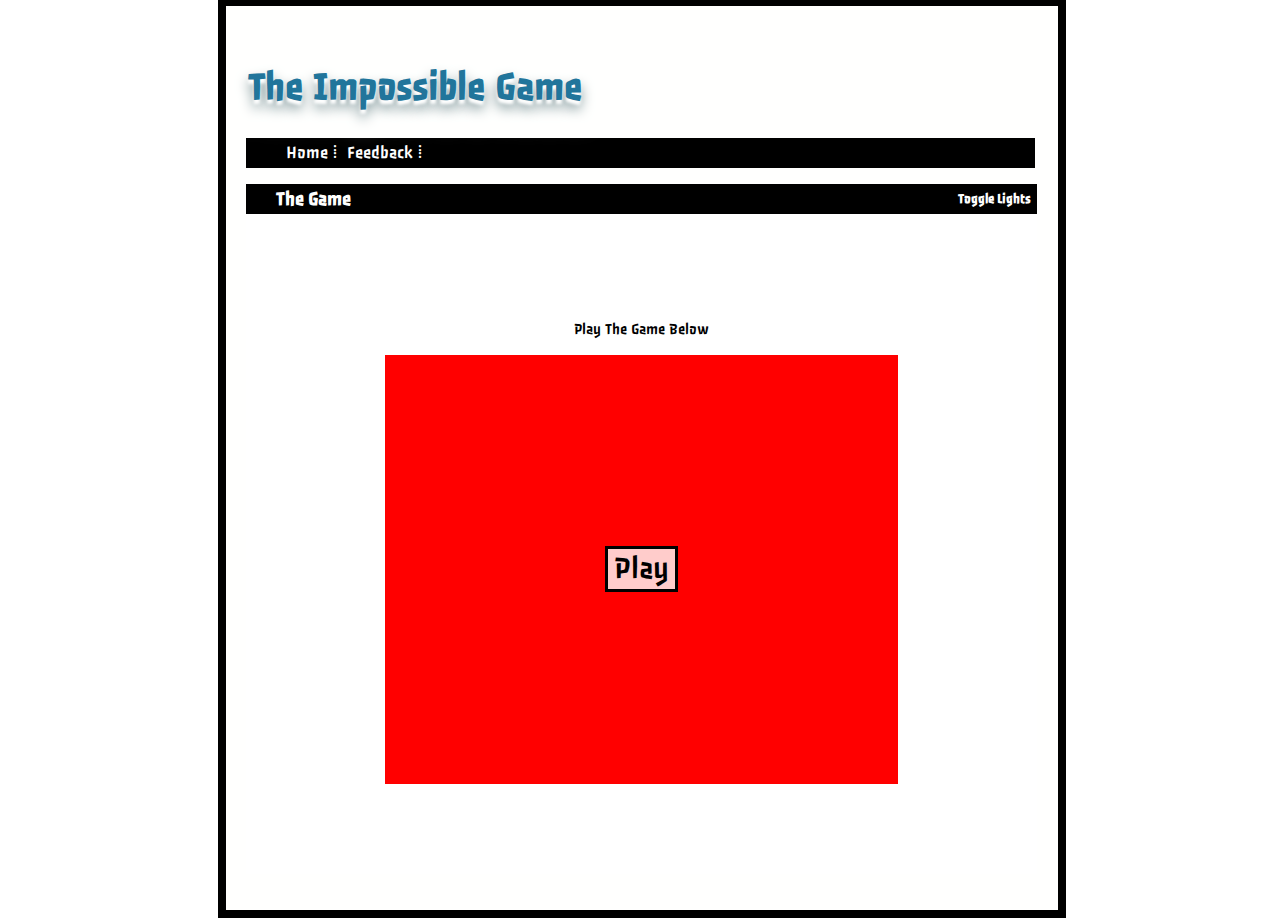
<file: index.html>
<!DOCTYPE html>
<html>
  <head>
    <meta charset="utf-8">
    <meta http-equiv="X-UA-Compatible" content="IE=edge">
    <title>The Game</title>
    <script src="https://ajax.googleapis.com/ajax/libs/jquery/3.1.0/jquery.min.js"></script>
    <script src="controls.js"></script>
    <link rel="stylesheet" type="text/css" href="page.css">
    <link href="https://fonts.googleapis.com/css?family=Passero+One" rel="stylesheet">
   </head>
  <body>
    <div class="sidebar">
    </div>
    <div class="center">
      <h1>The Impossible Game</h1>
      <ul>
        <li>Home &#8286;</li>
        <li>Feedback &#8286;</li>
      </ul>
      <div class="banner">
      <h2 class="title">The Game</h2>
      <h2 class="toggle">Toggle Lights</h2>
      </div>
      <div class="window">
      <p>Play The Game Below</p>
        <div class="game-window">
          <form action="game.html" method="get" accept-charset="utf-8">
          <div>
          <input type="submit" value="Play">
          </div>
          </form>
            </div>
          </div>
        </div>
      </div>
    </div>
  </body>
</html>
</file>
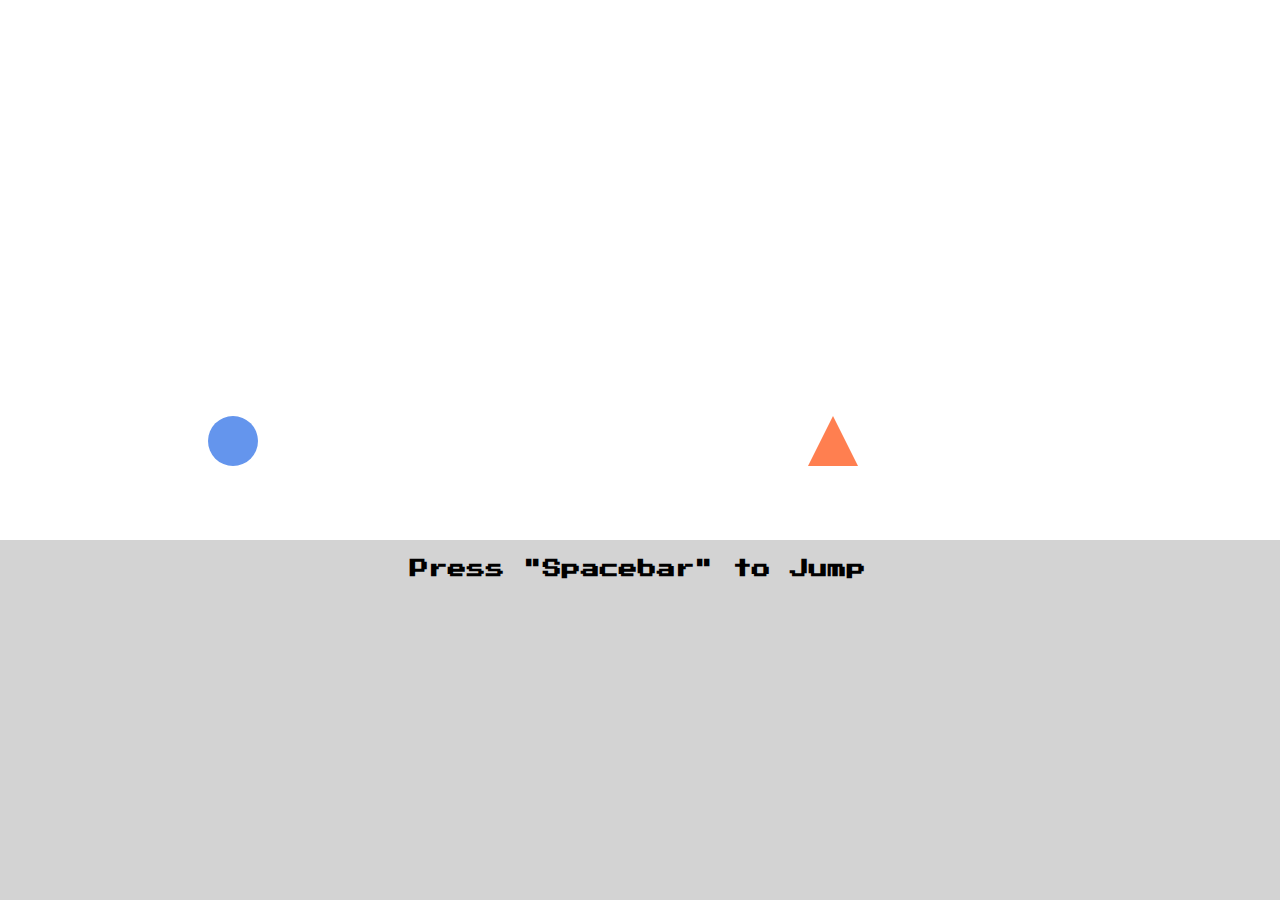
<file: game.html>
<!DOCTYPE html>
<html>
<head>
  <meta charset="utf-8">
  <meta http-equiv="X-UA-Compatible" content="IE=edge">
  <title>The Game!</title>
  <!-- According to the style guide, "http:" should be ommitted, but if it is removed, jquery cannot be linked -->
  <script src="https://ajax.googleapis.com/ajax/libs/jquery/3.1.0/jquery.min.js"></script>
  <script src="controls.js"></script>
  <link rel="stylesheet" type="text/css" href="style.css">
  <link href="https://fonts.googleapis.com/css?family=Press+Start+2P" rel="stylesheet">
</head>
<body>
<div class="game-window">
<div class="play-area">
  <div class="player"></div>
  <div class="triangle" id="stage1"></div>
  <div class="triangle" id="stage2" ></div>
  <div class="triangle" id="stage3"></div>
  <div class="triangle" id="stage4" ></div>
  <div class="platform" id="stage5"></div>
  <div class="triangle" id="stage6"></div>
  <div class="triangle" id="stage7"></div>
  <div class="platform" id="stage8"></div>
  <div class="platform" id="stage9"></div>
  <div class="platform" id="stage10"></div>
  <div class="triangle" id="stage11"></div>
  <div class="triangle" id="stage12"></div>
  <div class="platform" id="stage13"></div>
  <div class="platform" id="stage14"></div>
  <div class="platform" id="stage15"></div>
  <div class="triangle" id="stage16"></div>
  <div class="triangle" id="stage17"></div>
  <div class="triangle" id="stage18"></div>
  <div class="triangle" id="stage19"></div>
  <div class="triangle" id="stage20"></div>
  <div class="triangle" id="stage21"></div>
  <div class="triangle" id="stage22"></div>
  <div class="block" id="stage23"></div>
  <div class="block" id="stage24"></div>
  <div class="block" id="stage25"></div>
  <div class="block" id="stage26"></div>
  <div class="platform" id="stage27"></div>
  <div class="platform" id="stage28"></div>
  <div class="platform" id="stage29"></div>
  <div class="triangle" id="stage30"></div>
  <div class="platform" id="stage31"></div>
  <div class="platform" id="stage32"></div>
  <div class="platform" id="stage33"></div>
  <div class="triangle" id="stage34"></div>
  <div class="platform" id="stage35"></div>
  <div class="platform" id="stage36"></div>
  <div class="platform" id="stage37"></div>
  <div class="falling-block" id="stage38"></div>
  <div class="platform" id="stage39"></div>
  <div class="platform" id="stage40"></div>
  <div class="platform" id="stage41"></div>
  <div class="platform" id="stage42"></div>
  <div class="platform" id="stage43"></div>
  <div class="platform" id="stage44"></div>
  <div class="platform" id="stage45"></div>
  <!-- <div class="platform" id="stage56"></div>
  <div class="platform" id="stage51"></div>
  <div class="triangle" id="stage52"></div>
  <div class="triangle" id="stage53"></div>
  <div class="triangle" id="stage54"></div>
  <div class="raised-block" id="stage55"></div>
  <div class="raised-block" id="stage56"></div>
  <div class="raised-block" id="stage57"></div>
  <div class="raised-block" id="stage58"></div>
  <div class="platform" id="stage59"></div>
  <div class="platform" id="stage60"></div>
  <div class="platform" id="stage61"></div>
  <div class="platform" id="stage62"></div>
  <div class="platform" id="stage63"></div>
  <div class="platform" id="stage64"></div>
  <div class="platform" id="stage65"></div>
  <div class="platform" id="stage66"></div>
  <div class="platform" id="stage67"></div>
  <div class="platform" id="stage68"></div>
  <div class="platform" id="stage69"></div>
  <div class="platform" id="stage70"></div>
  <div class="triangle" id="stage71"></div>
  <div class="triangle" id="stage72"></div>
  <div class="platform" id="stage73"></div>
  <div class="platform" id="stage74"></div>
  <div class="platform" id="stage75"></div>
  <div class="platform" id="stage76"></div>
  <div class="platform" id="stage77"></div>
  <div class="falling-block" id="stage78"></div> -->
  <div class="game-over">
      <h1>Congratulations!!!</h1>
  </div>
</div>
<div class="menu-area">
  <h3>Press "Spacebar" to Jump</h3>
</div>
</div>
</body>
</html>
</file>
<file: page.css>
body {
  background: url("http://www.clipartkid.com/images/734/red-brick-wall-seamless-vector-illustration-background-texture-red-W3NBRD-clipart.jpg");
  display: flex;
  font-family: 'Passero One', cursive;
  height: 100vh;
  justify-content: space-around;
  width: 99vw;
}

h1 {
  color: #21759b;
  font-size: 40px;
  padding-left: 22px;
  padding-top: 30px;
  text-shadow: 0px 4px 3px rgba(255, 255, 255, 1),
  0px 8px 13px rgba(110, 136, 141, 1),
  0px 18px 23px rgba(255, 255, 255, 1);
}

h2 {
  color: white;
  display: inline-block;
  font-size: 20px;
  margin-left: 24px;
  width: 45%;
}

input {
  background-color: rgba(255, 255, 254, 0.8);
  border: 3px solid black;
  font-family: 'Passero One', cursive;
  font-size: 2em;

}

li {
  color: white;
  display: inline-block;
  font-size: 18px;
  padding-left: -40px;
  padding-right: 10px;
  text-shadow: 1px 1px #000;
}

p {
  top: 0;
}

ul {
  align-items: center;
  background-color: black;
  display: flex;
  height: 30px;
  list-style: none;
  margin-left: 2.5%;
  width: 90%;
}

.banner {
  align-items: center;
  background-color: black;
  display: flex;
  font-size: 24px;
  height: 30px;
  justify-content: center;
  margin-left: 2.5%;
  margin-right: 2.5%;
}

.center {
  background-color: rgba(255, 255, 254, 0.8);
  border: 8px solid black;
  margin: -10px;
  width: 65vw;
}

.game-window {
  align-items: center;
  background-color: red;
  display: flex;
  height: 65%;
  justify-content: center;
  width: 65%;
}

.sidebar {
  background-color: white;
  border: 4px solid black;
  margin: -200px -600px 0 0;
  position: absolute;
}

.title {
  padding-right: 20px;
  text-align: left;
}

.toggle {
  font-size: 14px;
  text-align: right;
}

.window {
  align-items: center;
  background-color: white;
  bottom: 0;
  display: flex;
  flex-direction: column;
  height: 73%;
  justify-content: center;
  margin: 0 auto;
  width: 95%;
}
</file>
<file: style.css>
html, body {
   overflow-y: hidden;
   overflow-x: hidden;
}

h1 {
  font-family: 'Press Start 2P', cursive;
  text-align: center;
}

h3 {
  font-family: 'Press Start 2P', cursive;
  text-align: center;
}

.block {
  border: 2px solid black;
  box-sizing: border-box;
  height: 50px;
  position: absolute;
  width: 50px;
}

.falling-block {
  border: 2px solid black;
  box-sizing: border-box;
  height: 50px;
  position: absolute;
  width: 50px;
}

.game-over {
  align-items: center;
  display: flex;
  justify-content: center;
  margin-left: 400px;
  position: fixed;
  z-index: -1;
 }

.menu-area{
  background-color: lightgray;
  border-right: 10px solid lightgray;
  bottom: 0;
  height: 40%;
  margin-left: -10px;
  position: absolute;
  width: 100vw;
}

.raised-block {
  border: 2px solid black;
  box-sizing: border-box;
  height: 50px;
  position: absolute;
  width: 50px;
}

.platform {
  border: 2px solid black;
  box-sizing: border-box;
  height: 50px;
  position: absolute;
  width: 50px;
}

.play-area{
  align-items: flex-start;
  background-color: white;
  display: flex;
  height: 60%;
  justify-content: row-reverse;
  position: absolute;
  top: 0;
  width: 100vw;
}

.player {
  background-color: #6495ED;
  border-radius: 50%;
  box-sizing: border-box;
  height: 50px;
  margin: 416px 0 0 200px;
  position: absolute;
  width: 50px;
}

.triangle {
  border-left: 25px solid transparent;
  border-right: 25px solid transparent;
  border-bottom: 50px solid #FF7F50;
  box-sizing: border-box;
  height: 50px;
  position: absolute;
  width: 50px;
}

#stage1 {
  margin: 416px 0 0 800px;
}

#stage2 {
  margin: 416px 0 0 1400px;
}

#stage3 {
  margin: 416px 0 0 2000px;
}

#stage4 {
  margin: 416px 0 0 2550px;
}

#stage5 {
  margin: 416px 0 0 2600px;
}

#stage6 {
  margin: 366px 0 0 2600px;
}

#stage7 {
  margin: 416px 0 0 2650px;
}

#stage8 {
  margin: 366px 0 0 3200px;
}

#stage9 {
  margin: 316px 0 0 3200px;
}

#stage10 {
  margin: 266px 0 0 3200px;
}

#stage11 {
  margin: 416px 0 0 3500px;
}

#stage12 {
  margin: 416px 0 0 3550px;
}

#stage13 {
  margin: 366px 0 0 3900px;
}

#stage14 {
  margin: 316px 0 0 3900px;
}

#stage15 {
  margin: 266px 0 0 3900px;
}

#stage16 {
  margin: 416px 0 0 4350px;
}

#stage17 {
  margin: 416px 0 0 4300px;
}

#stage18 {
  margin: 416px 0 0 4400px;
}

#stage19 {
  margin: 416px 0 0 4450px;
}

#stage20 {
  margin: 416px 0 0 5300px;
}

#stage21 {
  margin: 416px 0 0 5350px;
}

#stage22 {
  margin: 416px 0 0 5400px;
}

#stage23 {
  margin: 416px 0 0 5450px;
}

#stage24 {
  margin: 416px 0 0 5500px;
}

#stage25 {
  margin: 416px 0 0 5550px;
}

#stage26 {
  margin: 416px 0 0 5600px;
}

#stage27 {
  margin: 416px 0 0 5650px;
}

#stage28 {
  margin: 416px 0 0 5700px;
}

#stage29 {
  margin: 416px 0 0 5750px;
}

#stage30 {
  margin: 416px 0 0 5800px;
}

#stage31 {
  margin: 416px 0 0 5850px;
}

#stage32 {
  margin: 416px 0 0 5900px;
}

#stage33 {
  margin: 416px 0 0 5950px;
}

#stage34 {
  margin: 366px 0 0 6100px;
}

#stage35 {
  margin: 416px 0 0 6050px;
}

#stage36 {
  margin: 416px 0 0 6000px;
}

#stage37 {
  margin: 416px 0 0 6150px;
}

#stage38 {
  margin: 416px 0 0 6450px;
}

#stage39 {
  margin: 416px 0 0 6250px;
}

#stage40 {
  margin: 416px 0 0 6200px;
}

#stage41 {
  margin: 416px 0 0 6100px;
}

#stage42 {
  margin: 416px 0 0 5800px;
}

#stage43 {
  margin: 416px 0 0 6300px;
}

#stage44 {
  margin: 416px 0 0 6350px;
}

#stage45 {
  margin: 416px 0 0 6400px;
}

#stage46 {
  margin: 416px 0 0 6450px;
}

/*#stage47 {
  margin: 416px 0 0 7400px;
}

#stage48 {
  margin: 416px 0 0 7450px;
}

#stage49 {
  margin: 416px 0 0 7500px;
}

#stage50 {
  margin: 416px 0 0 7550px;
}

#stage51 {
  margin: 416px 0 0 7600px;
}

#stage52 {
  margin: 366px 0 0 7500px;
}

#stage53 {
  margin: 366px 0 0 7550px;
}

#stage54 {
  margin: 366px 0 0 7600px;
}

#stage55 {
  margin: 366px 0 0 7650px;
}

#stage56 {
  margin: 366px 0 0 7700px;
}

#stage57 {
  margin: 366px 0 0 7750px;
}

#stage58 {
  margin: 366px 0 0 7800px;
}

#stage59 {
  margin: 366px 0 0 7850px;
}

#stage60 {
  margin: 366px 0 0 7900px;
}

#stage61 {
  margin: 366px 0 0 7950px;
}

#stage62 {
  margin: 366px 0 0 8000px;
}

#stage63 {
  margin: 366px 0 0 8050px;
}

#stage64 {
  margin: 366px 0 0 8100px;
}

#stage65 {
  margin: 366px 0 0 8150px;
}

#stage66 {
  margin: 366px 0 0 8200px;
}

#stage67 {
  margin: 366px 0 0 8250px;
}

#stage68 {
  margin: 366px 0 0 8300px;
}

#stage69 {
  margin: 366px 0 0 8350px;
}

#stage70 {
  margin: 366px 0 0 8400px;
}

#stage71 {
  margin: 316px 0 0 8150px;
}

#stage72 {
  margin: 316px 0 0 8200px;
}

#stage73 {
  margin: 366px 0 0 8450px;
}

#stage74 {
  margin: 366px 0 0 8500px;
}

#stage75 {
  margin: 366px 0 0 8550px;
}

#stage76 {
  margin: 366px 0 0 8600px;
}

#stage77 {
  margin: 366px 0 0 8650px;
}

#stage78 {
  margin: 366px 0 0 8700px;
}*/

@media only screen
  and (min-device-width: 768px)
  and (max-device-width: 1024px)
  and (orientation: landscape)
  and (-webkit-min-device-pixel-ratio: 2) {

}
</file>
